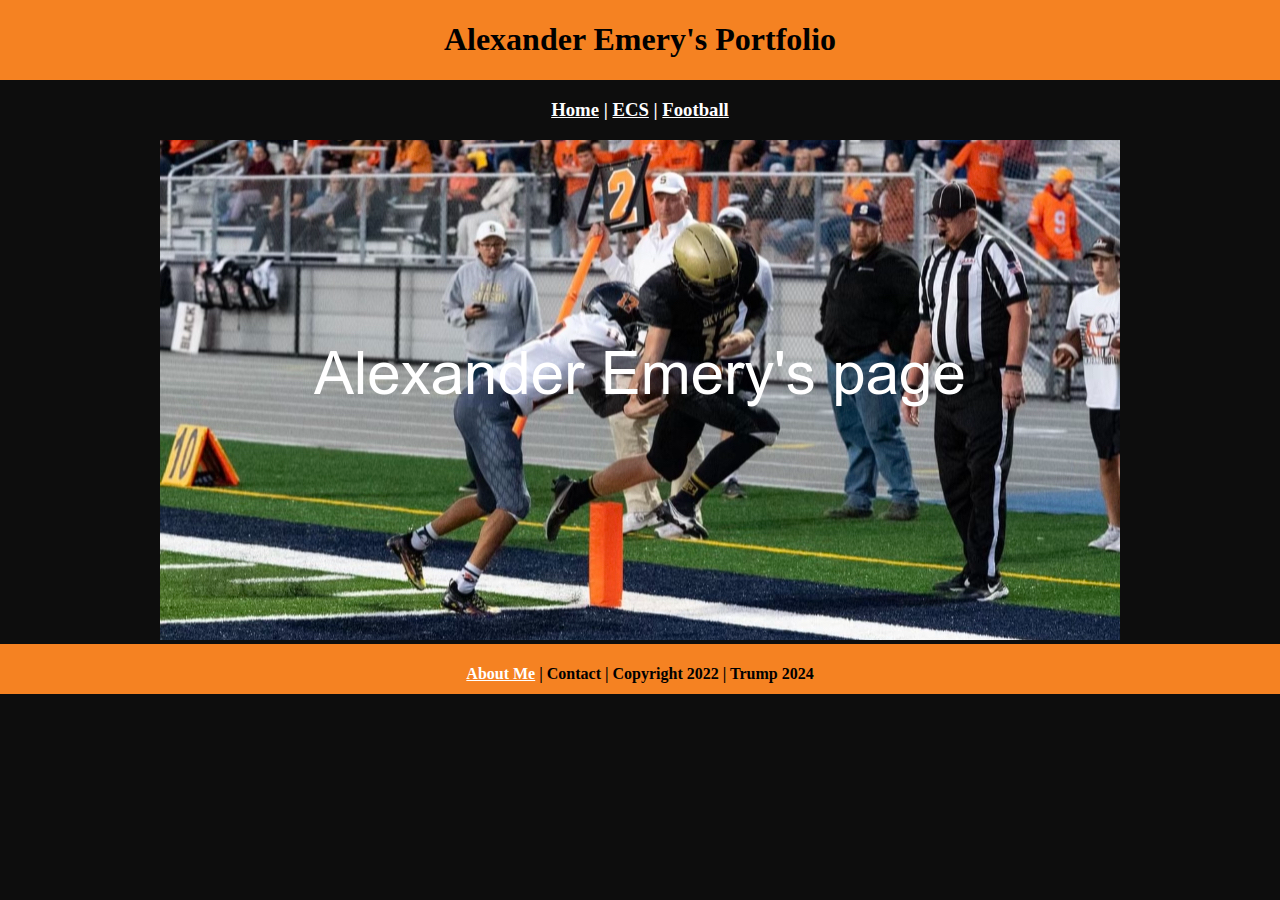
<file: index.html>
<!DOCTYPE html>
<html class="homePage">
<head>
	<!-- This is a comment! Text here will be ignored by the browser. -->
	<meta charset="UTF-8">
	<title>Alexander Emery's portfolio</title>
	<link href="myCSS.css" rel="stylesheet" type="text/css">
</head>
<body>
<div class="container">
  <div class="header">
  	<h1>Alexander Emery's Portfolio</h1>
  </div>
  <div class="nav">
    <h3><a href="index.html">Home</a> | <a href="ecs/index.html">ECS</a> | <a href="football/index.html">Football</a></h3>
  </div>
  <div class="content">
    <img src="images/welcome.png" alt="Welcome" width="960" height="500">
</div>
  <div class="footer">
    <h4> <a href="aboutme.html">About Me</a> | Contact | Copyright 2022 | Trump 2024 </h4>
  </div>
</div>
</body>
</html>
</file>
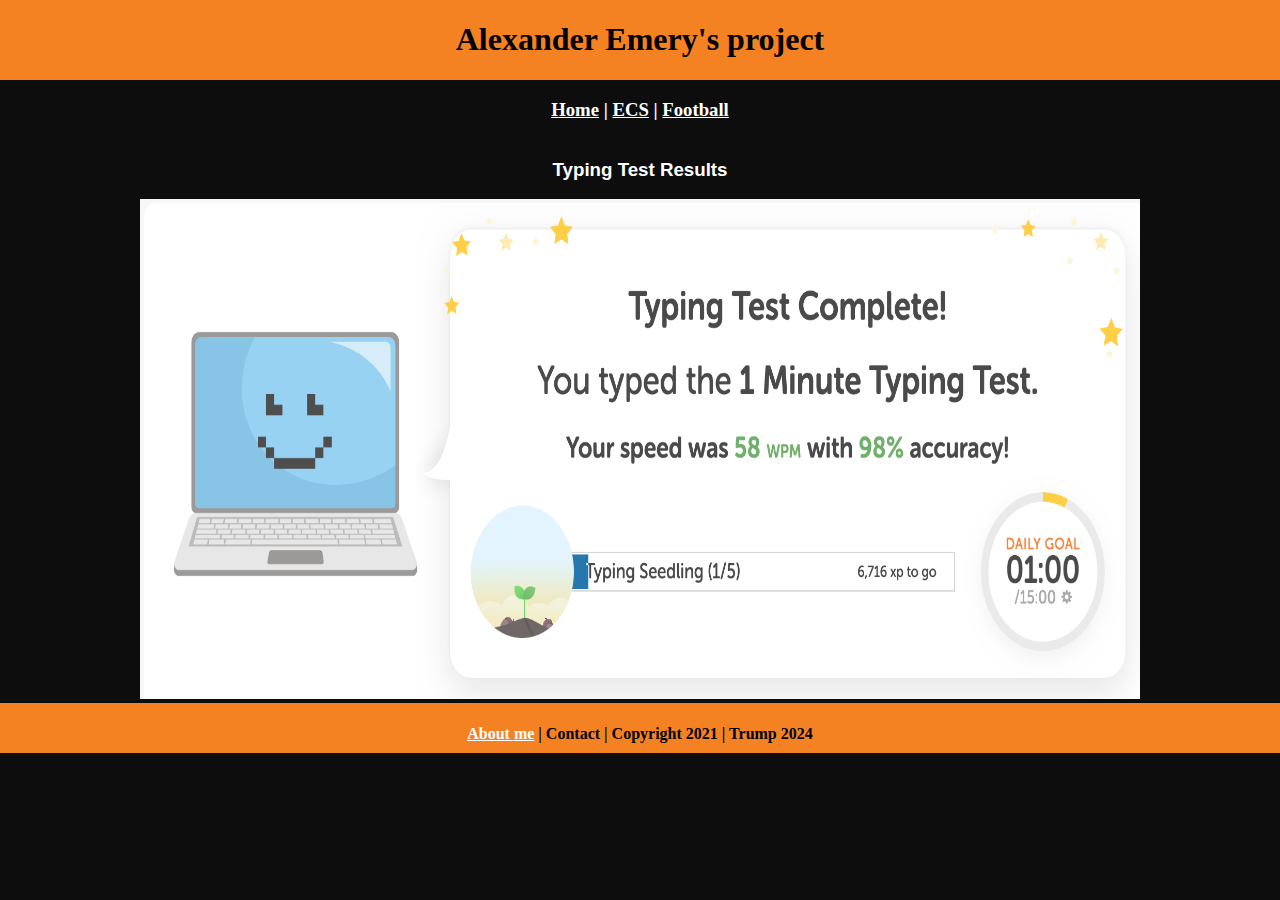
<file: ecs/index.html>
<!DOCTYPE html>
<html class="homePage">
<head>
	<!-- This is a comment! Text here will be ignored by the browser. -->
	<meta charset="UTF-8">
	<title>Alexander Emery's projects</title>
	<link href="../myCSS.css" rel="stylesheet" type="text/css">
</head>
<body>
<div class="container">
  <div class="header">
  	<h1>Alexander Emery's project</h1>
  </div>
  <div class="nav">
    <h3><a href="../index.html">Home</a> | <a href="index.html">ECS</a> | <a href="../football/index.html">Football</a> </h3>
  </div>
  <div class="content">
	  <h3> Typing Test Results</h3>
  <img src="../images/Typing1.png" alt="Conf" width="1000" height="500"> <br>
	</div>
  <div class="footer">
    <h4><a href="../aboutme.html">About me</a> | Contact | Copyright 2021 | Trump 2024 </h4>
  </div>
</div>
</body>
</html>
</file>
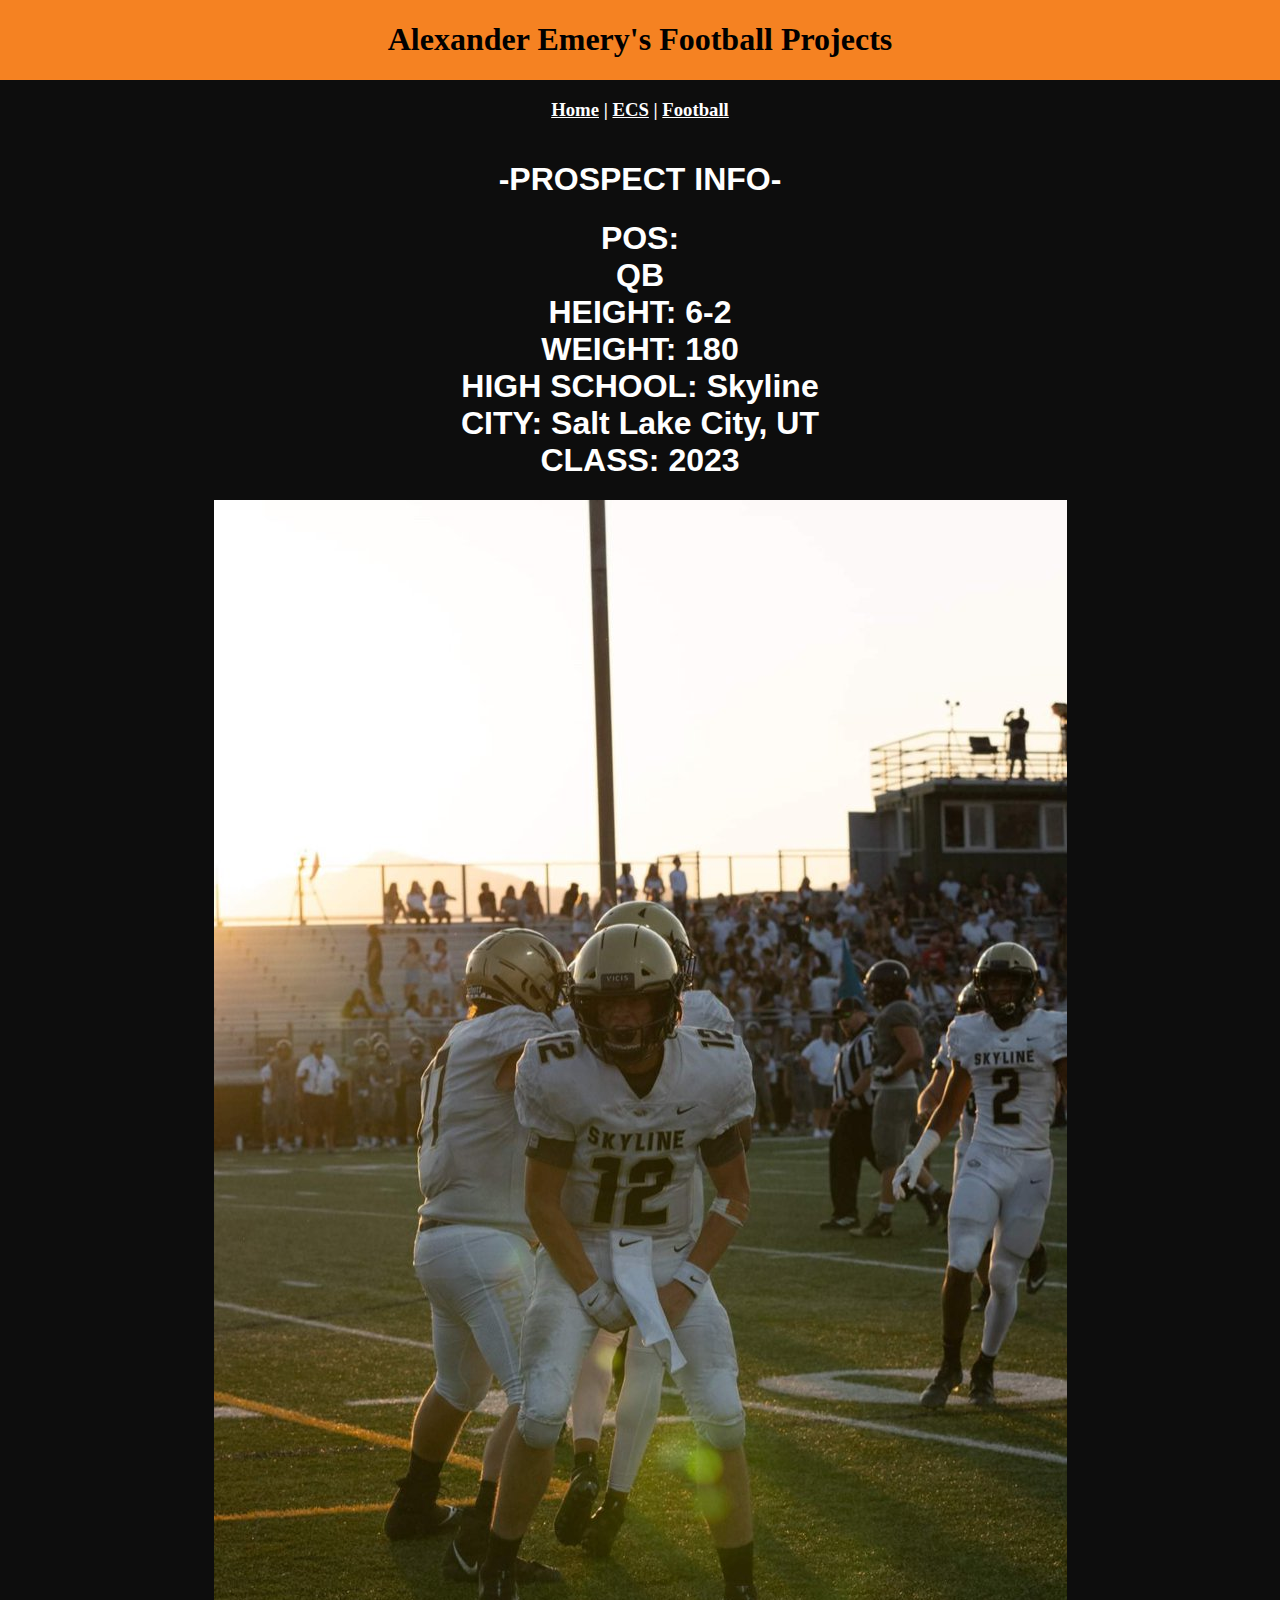
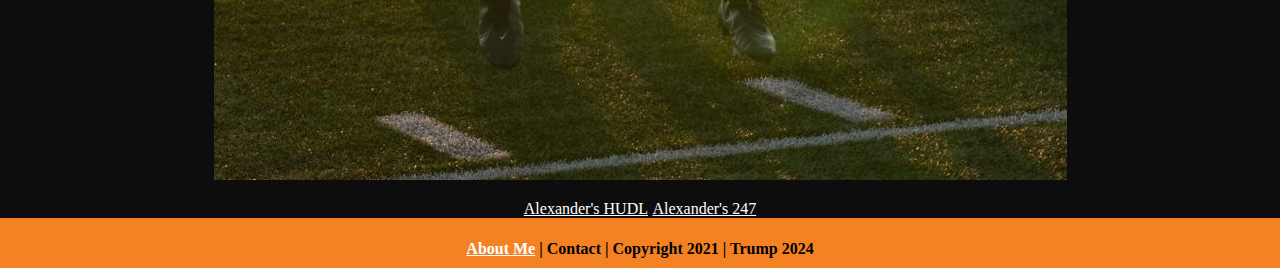
<file: football/index.html>
<!DOCTYPE html>
<html class="homePage">
<head>
	<!-- This is a comment! Text here will be ignored by the browser. -->
	<meta charset="UTF-8">
	<title>Alexander Emery's Football Page</title>
	<link href="../myCSS.css" rel="stylesheet" type="text/css">
</head>
<body>
<div class="container">
  <div class="header">
  	<h1>Alexander Emery's Football Projects</h1>
  </div>
  <div class="nav">
    <h3><a href="../index.html">Home</a> | <a href="../ecs/index.html">ECS</a> | <a href="index.html">Football</a> </h3>
  </div>
  <div class="content"> 
	  <h1> -PROSPECT INFO- </h1>
	  </p>
	
<h1>	
	POS:<br>
QB<br>
HEIGHT:
6-2<br>
WEIGHT:
180<br>
HIGH SCHOOL:
 Skyline<br>
CITY:
 Salt Lake City, UT<br>
		CLASS: 2023<br> </h1>
	</b> 
	<img src="../images/alex5.jpg" alt="Conf" width="853" height="1280"> <br>
	
	</p>
	<a href="https://www.hudl.com/profile/13482396/Alexander-Emery">Alexander's HUDL</a>
		 <a href="https://247sports.com/player/alexander-emery-46103250/">Alexander's 247</a>
	
	
	
	
	
	</div>
  <div class="footer">
    <h4><a href="../aboutme.html">About Me</a> | Contact | Copyright 2021 | Trump 2024 </h4>
  </div>
</div>
</body>
</html>
</file>
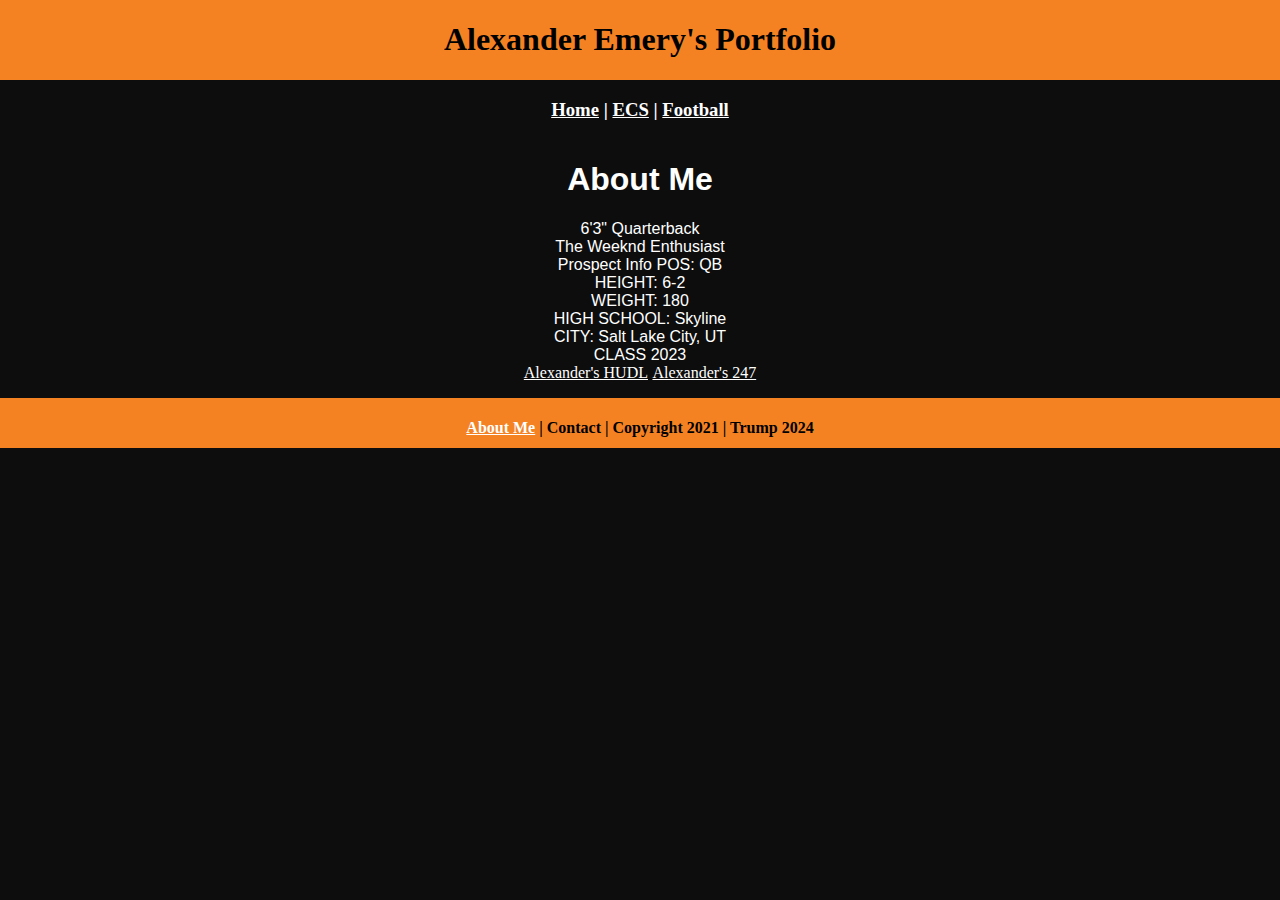
<file: aboutme.html>
<!DOCTYPE html>
<html class="homePage">
<head>
	<!-- This is a comment! Text here will be ignored by the browser. -->
	<meta charset="UTF-8">
	<title>About Me</title>
	<link href="myCSS.css" rel="stylesheet" type="text/css">
</head>
<body>
<div class="container">
  <div class="header">
  	<h1>Alexander Emery's Portfolio</h1>
  </div>
  <div class="nav">
    <h3><a href="index.html">Home</a> | <a href="ecs/index.html">ECS</a> | <a href="football/index.html">Football</a></h3>
  </div>
  <div class="content">
	  <h1> About Me </h1>
	 <p>
 	 6'3" Quarterback <br>
	The Weeknd Enthusiast <br>
		 Prospect Info
POS:
QB<br>
HEIGHT:
6-2<br>
WEIGHT:
180<br>
HIGH SCHOOL:
 Skyline<br>
CITY:
 Salt Lake City, UT<br>
CLASS
2023<br>

	<a href="https://www.hudl.com/profile/13482396/Alexander-Emery">Alexander's HUDL</a>
		 <a href="https://247sports.com/player/alexander-emery-46103250/">Alexander's 247</a>
	</p>
	
</div>
  <div class="footer">
    <h4><a href="aboutme.html">About Me</a> | Contact | Copyright 2021 | Trump 2024 </h4>
  </div>
</div>
</body>
</html>
</file>
<file: myCSS.css>
@charset "UTF-8";
/* This is a comment! Text here will be ignored by the browser. */
body {
	margin: 0 auto;
}
.homePage {
	background: #0D0D0D;
	color: white;
	font-family: cursive;
}
.container {
	width: 100%;
	margin: 0 auto;
}
.header {
	background: #F58222;
	text-align: center;
	margin: 0px;
	padding: 5;
	float: left;
	width: 100%;
	height: 80px;
	color: Black;
	font-family: cursive;
}
.nav {
	background: #0D0D0D;
	margin: 0px;
	padding: 5;
	float: left;
	width: 100%;
	height: 60px;
	text-align: center;
	font-family: cursive;
	color: white;
}
.content {
	background: #0D0D0D;
	margin: 0px;
	float: left;
	width: 100%;
	text-align: center;
	font-family: sans-serif;
	color: white;
	
}
.footer {
	background: #F58222;
	margin: 0px;
	font-family: cursive;
	float: left;
	width: 100%;
	height: 50px;
	text-align: center;
	color: black;
}

a:link {
     color: #FFFFFF;
	font-family: cursive;
}
a:visited {
     color: #FFFFFF;
	font-family: cursive;
}
a:hover, a:active, a:focus { 
     text-decoration: bold;
	font-family: cursive;
}
</file>
